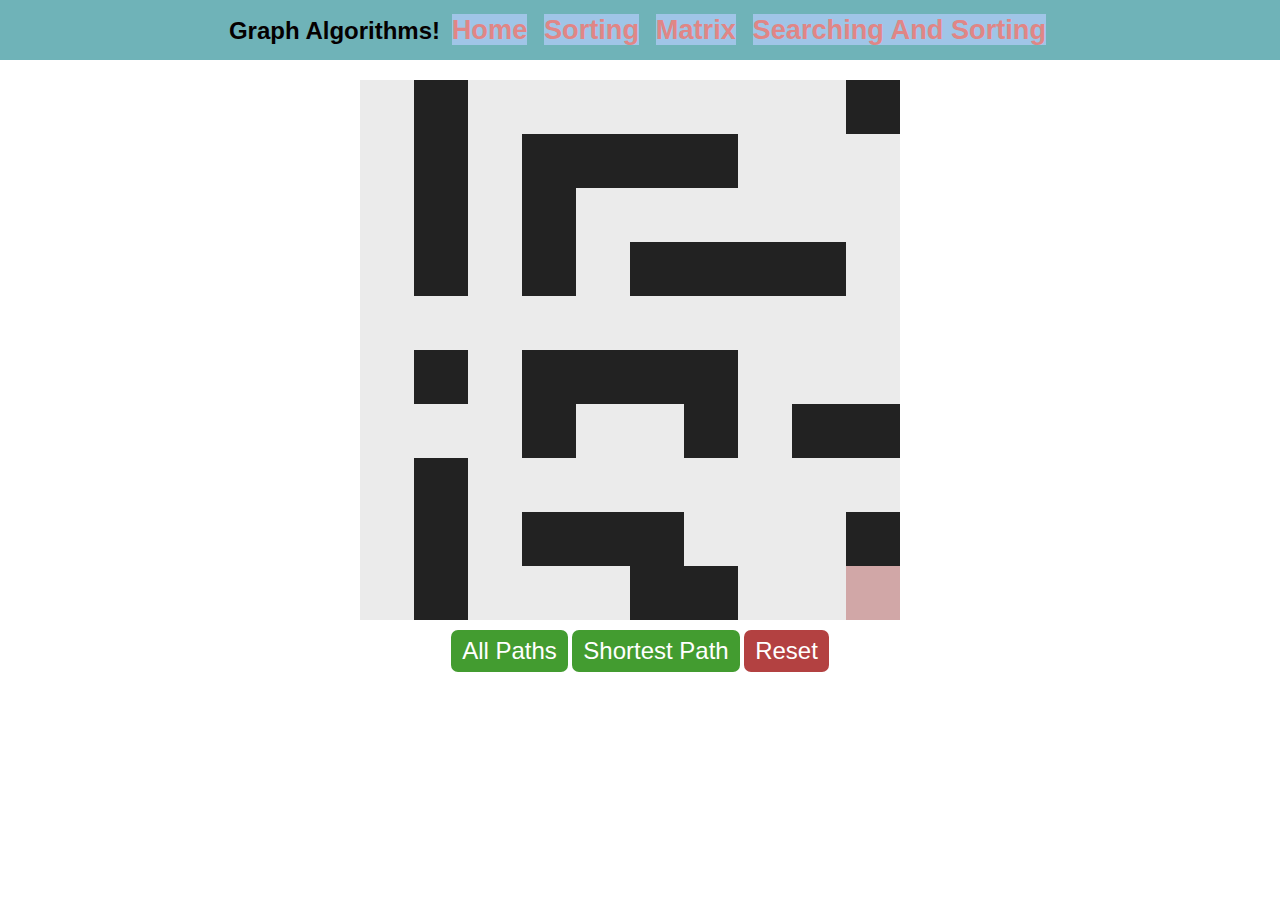
<file: index.html>
<!DOCTYPE html>
<html lang="en">
  <head>
    <meta charset="UTF-8" />
    <meta name="viewport" content="width=device-width, initial-scale=1.0" />
    <title>Maze Paths!</title>
    <link rel="stylesheet" href="maze.css" />
    <script src="maze.js" defer></script>
    <style>
      .sp{
  color: #051c3a;
  width:30px ;
  background-color: #a0c5e7;
}
    </style>
  </head>
  <body>
    <div id="header">
      <h2>Graph Algorithms!
        <span class="sp"><a href="home.html" >Home</a></span>
        <span class="sp"><a href="sort.html">Sorting</a></span>
        <span class="sp"><a href="matrix.html">Matrix</a></span>
        <span class="sp"><a href="searchandsort.html"> Searching And Sorting</a></span>
      </h2>
    </div>
    

    <div id="maze-body"></div>

    <div id="buttons">
      <button class="start-button" id="start-button" onclick="allPaths()">
        All Paths
      </button>
      <button class="start-button" id="short-button" onclick="shortestPath()">
        Shortest Path
      </button>
      <button class="stop-button" onClick="window.location.reload();">
        Reset
      </button>
    </div>
    <div id="path-display"></div>
    <div id="paths-list">
      <ul></ul>
    </div>
  </body>
</html>
</file>
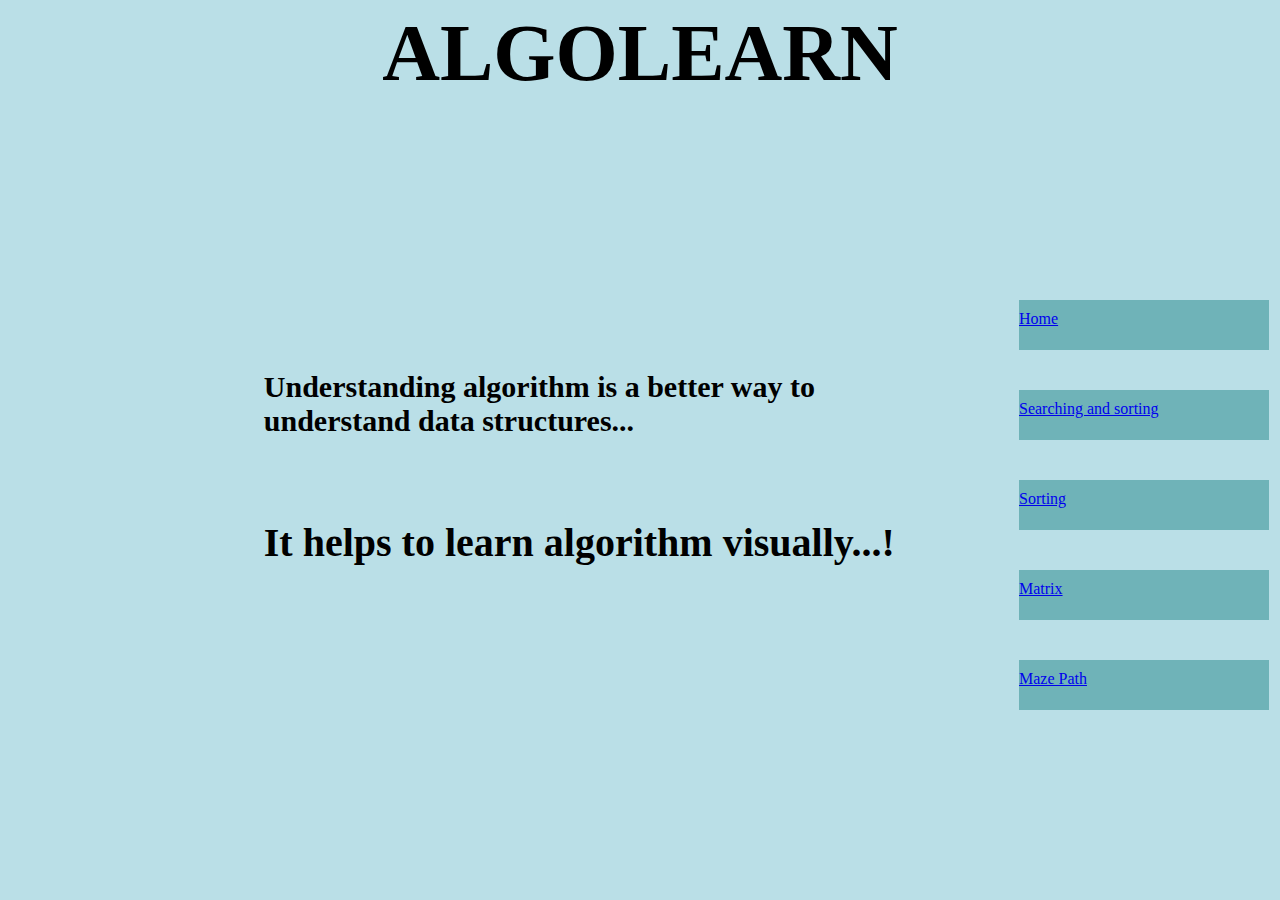
<file: home.html>
<html>
  <head>
      <title>algolearn</title>
      <style>
         #t1 { color: black;
            
            margin-top: 40px;
            height:40px;
            width: 250px;
            padding-top: 10px;
            background: #6FB3B8;
         }
         #t2 {
            margin-left: 20%;
            margin-top: 40px;
    
            padding-top: 10px;
        
         }
         t3{
            color: black;
            margin-top: 40px;
            height:40px;
            width: 250px;
            padding-top: 10px;
         }
         h1{
             font-size: 80;
         }
         h2{
             font-size: 40;
         }h3{
             font-size: 30;
         }
        
      </style>
   </head>
<body bgcolor="#BADFE7">
   <center><h1>ALGOLEARN</h1></center><br><br><br>


   <table id="t2">
       <tr > <td id="t3"> <h3>Understanding algorithm is a better way to understand data structures...
       </h3>
        <br>
              <h2>  It helps to learn algorithm visually...! </h2>
            </td>
        <td width="10%"></td>
       <td>  
        <span>
            <div id="t1">
                <a href="home.html" >Home</a>                    
            </div>  
            <div id="t1">
                <a href="searchandsort.html">Searching and sorting</a>
            </div> 
             <div id="t1">
                <a href="sort.html">Sorting</a>
            </div>  
            <div id="t1">
                <a href="matrix.html">Matrix</a>
            </div> 
             <div id="t1">
                <a href="./index.html"> Maze Path</a>
            </div>  
        </span>
       </td>
       </tr>
      


   </table>
    




</body>
</html>
</file>
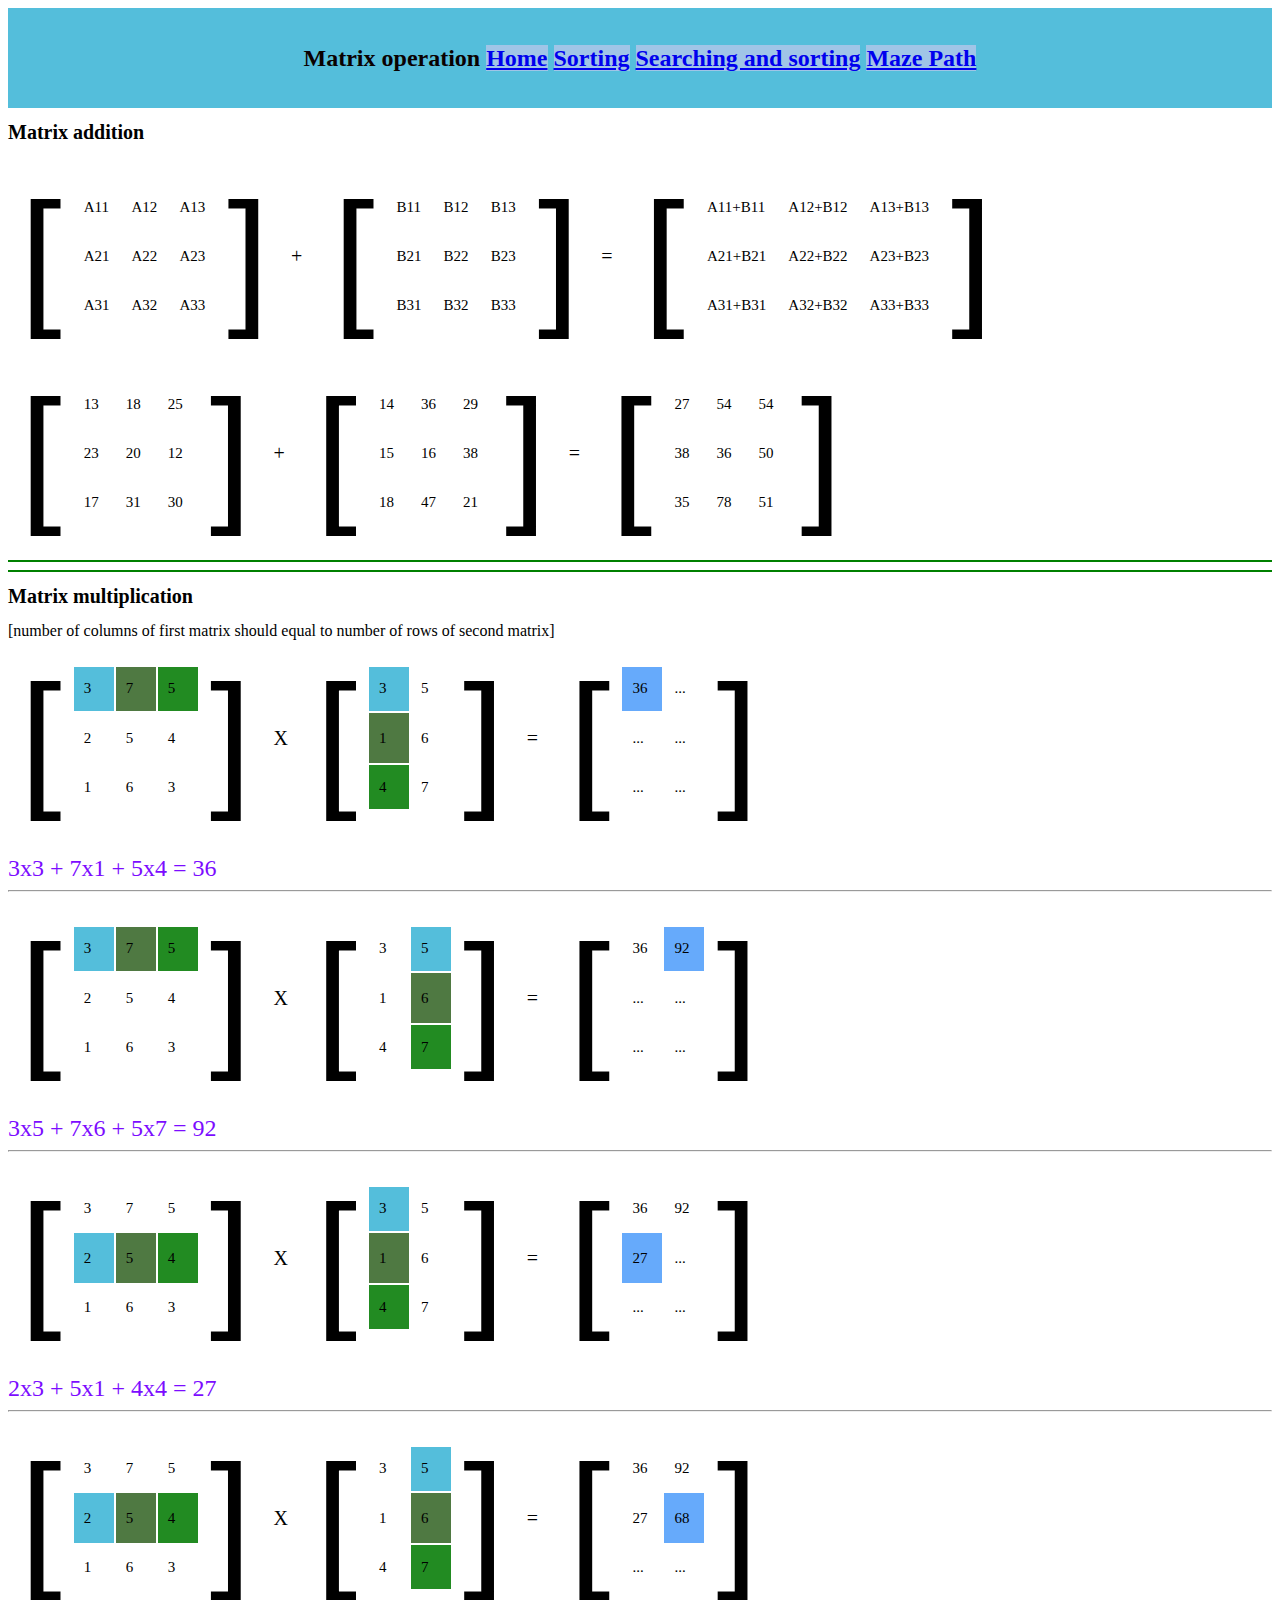
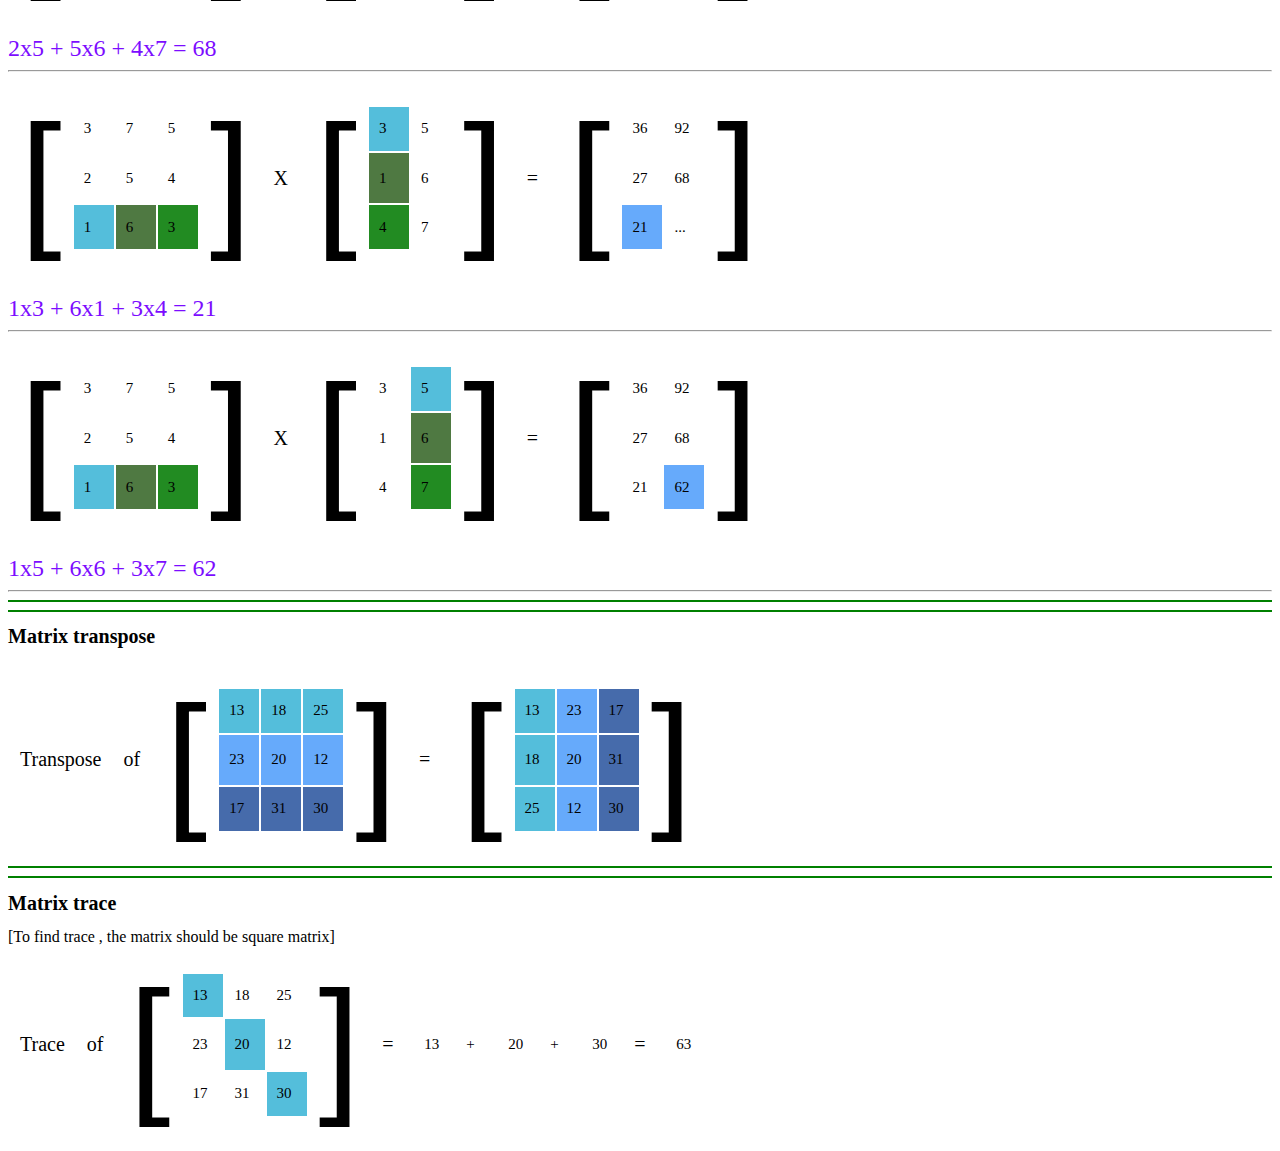
<file: matrix.html>
<html>
<head>
<style>
.sp{
        color: #051c3a;
         width:30px ;
         background-color: #a0c5e7;
          }

          #header {
  width: 100%;
  position: relative;
  top: 0;
  background-color: #54bedb;
  height: 100px;
  margin: 0;
  color: rgb(10, 1, 1);
  display: flex;
  justify-content: center;
  align-items: center;
}

td{
  padding: 10px;
  width: 20px;
}
#mig{
  font-size: 15;
}
#big{
  font-size: 20;
}
#lig{
  font-size: 150;
  font-family:'Lucida Sans', 'Lucida Sans Regular', 'Lucida Grande', 'Lucida Sans Unicode', Geneva, Verdana, sans-serif;
}
</style>
</head>
<body>

    <div id="header">
        <h2>Matrix operation
          <span class="sp"><a href="home.html" >Home</a></span>
          <span class="sp"><a href="sort.html">Sorting</a></span>
          <span class="sp"><a href="searchandsort.html">Searching and sorting</a></span>
        <span class="sp"> <a href="./index.html"> Maze Path</a>  </span>  </h2>
    </div>
<div>
  <h1 id="big">Matrix addition</h1>
  </div>
  <div>
    <table id="mig">
    <tr> <td rowspan="5" id="lig">[</td> <td></td>    <td></td>    <td></td>    <td rowspan="5" id="lig">]</td>      <td></td>    <td rowspan="5" id="lig">[</td> <td></td>  <td></td>    <td></td>  <td rowspan="5" id="lig">]</td>  <td></td>            <td rowspan="5" id="lig">[</td> <td></td>  <td></td> <td></td> <td rowspan="5" id="lig">]</td> </tr>
    <tr>  <td>A11</td>  <td>A12</td>  <td>A13</td>                                       <td></td>     <td>B11</td>  <td>B12</td>  <td>B13</td>  <td></td>          <td>A11+B11</td>  <td>A12+B12</td> <td>A13+B13</td>  </tr>
    <tr>  <td>A21</td>  <td>A22</td>  <td>A23</td>                                <td id="big">+</td> <td>B21</td>  <td>B22</td>  <td>B23</td>  <td id="big">=</td>  <td>A21+B21</td>  <td>A22+B22</td> <td>A23+B23</td>  </tr>
    <tr>  <td>A31</td>  <td>A32</td>  <td>A33</td>                                      <td></td>     <td>B31</td>  <td>B32</td>  <td>B33</td>  <td></td>            <td>A31+B31</td>  <td>A32+B32</td> <td>A33+B33</td>  </tr>
    <tr>  <td></td>    <td></td>    <td></td>                                          <td></td>   <td></td>    <td></td>    <td></td>    <td></td>             <td></td>  <td></td> <td></td>  </tr>
    </table>     
    </div>
  <div>
<table id="mig">
<tr> <td rowspan="5" id="lig">[</td> <td></td>    <td></td>    <td></td>    <td rowspan="5" id="lig">]</td>      <td></td>    <td rowspan="5" id="lig">[</td> <td></td>  <td></td>    <td></td>  <td rowspan="5" id="lig">]</td>  <td></td>            <td rowspan="5" id="lig">[</td> <td></td>  <td></td> <td></td> <td rowspan="5" id="lig">]</td> </tr>
<tr>  <td>13</td>  <td>18</td>  <td>25</td>                                       <td></td>     <td>14</td>  <td>36</td>  <td>29</td>  <td></td>          <td>27</td>  <td>54</td> <td>54</td>  </tr>
<tr>  <td>23</td>  <td>20</td>  <td>12</td>                                <td id="big">+</td> <td>15</td>  <td>16</td>  <td>38</td>  <td id="big">=</td>  <td>38</td>  <td>36</td> <td>50</td>  </tr>
<tr>  <td>17</td>  <td>31</td>  <td>30</td>                                      <td></td>     <td>18</td>  <td>47</td>  <td>21</td>  <td></td>            <td>35</td>  <td>78</td> <td>51</td>  </tr>
<tr>  <td></td>    <td></td>    <td></td>                                          <td></td>   <td></td>    <td></td>    <td></td>    <td></td>             <td></td>  <td></td> <td></td>  </tr>
</table>     
</div>
<hr color="green"><hr color="green">
<div>
<h1 id="big">Matrix multiplication</h1>
[number of columns of first matrix should equal to number of rows of second matrix]
</div>
<div>
  <table id="mig">
    <tr> <td rowspan="5" id="lig">[</td> <td></td>    <td></td>    <td></td>    <td rowspan="5" id="lig">]</td>      <td></td>    <td rowspan="5" id="lig">[</td> <td></td>   <td></td>  <td rowspan="5" id="lig">]</td>  <td></td>            <td rowspan="5" id="lig">[</td> <td></td>  <td></td> <td rowspan="5" id="lig">]</td> </tr>
    <tr>  <td bgcolor="#54bedb">3</td>  <td bgcolor="#4f7942">7</td>  <td bgcolor="#228b22">5</td>                                       <td></td>     <td bgcolor="#54bedb">3</td>  <td>5</td>    <td></td>          <td bgcolor="#66aafb">36</td>  <td>...</td>  </tr>
    <tr>  <td>2</td>  <td>5</td>  <td>4</td>                                <td id="big">X</td> <td bgcolor="#4f7942">1</td>  <td>6</td>   <td id="big">=</td>  <td>...</td>  <td>...</td> </tr>
    <tr>  <td>1</td>  <td>6</td>  <td>3</td>                                      <td></td>     <td bgcolor="#228b22">4</td>  <td>7</td>   <td></td>            <td>...</td>  <td>...</td>  </tr>
    <tr>  <td></td>    <td></td>    <td></td>                                          <td></td>   <td></td>       <td></td>    <td></td>             <td></td>  <td></td>   </tr>
    </table> 
</div>
<br>
<font color="#7c0cff" size="5">3x3 + 7x1 + 5x4 = 36</font>
<hr>


<div>
  <table id="mig">
    <tr> <td rowspan="5" id="lig">[</td> <td></td>    <td></td>    <td></td>    <td rowspan="5" id="lig">]</td>      <td></td>    <td rowspan="5" id="lig">[</td> <td></td>   <td></td>  <td rowspan="5" id="lig">]</td>  <td></td>            <td rowspan="5" id="lig">[</td> <td></td>  <td></td> <td rowspan="5" id="lig">]</td> </tr>
    <tr>  <td bgcolor="#54bedb">3</td>  <td bgcolor="#4f7942">7</td>  <td bgcolor="#228b22">5</td>                                       <td></td>     <td >3</td>  <td bgcolor="#54bedb">5</td>    <td></td>          <td>36</td>  <td bgcolor="#66aafb">92</td>  </tr>
    <tr>  <td>2</td>  <td>5</td>  <td>4</td>                                <td id="big">X</td> <td>1</td>  <td bgcolor="#4f7942">6</td>   <td id="big">=</td>  <td>...</td>  <td>...</td> </tr>
    <tr>  <td>1</td>  <td>6</td>  <td>3</td>                                      <td></td>     <td>4</td>  <td bgcolor="#228b22">7</td>   <td></td>            <td>...</td>  <td>...</td>  </tr>
    <tr>  <td></td>    <td></td>    <td></td>                                          <td></td>   <td></td>       <td></td>    <td></td>             <td></td>  <td></td>   </tr>
    </table> 
</div>
<br>
<font color="#7c0cff" size="5">3x5 + 7x6 + 5x7 = 92</font>
<hr>


<div>
  <table id="mig">
    <tr> <td rowspan="5" id="lig">[</td> <td></td>    <td></td>    <td></td>    <td rowspan="5" id="lig">]</td>      <td></td>    <td rowspan="5" id="lig">[</td> <td></td>   <td></td>  <td rowspan="5" id="lig">]</td>  <td></td>            <td rowspan="5" id="lig">[</td> <td></td>  <td></td> <td rowspan="5" id="lig">]</td> </tr>
    <tr>  <td>3</td>  <td>7</td>  <td>5</td>                                       <td></td>     <td bgcolor="#54bedb">3</td>  <td>5</td>    <td></td>          <td>36</td>  <td>92</td>  </tr>
    <tr>  <td bgcolor="#54bedb">2</td>  <td bgcolor="#4f7942">5</td>  <td  bgcolor="#228b22">4</td>                                <td id="big">X</td> <td bgcolor="#4f7942">1</td>  <td>6</td>   <td id="big">=</td>  <td bgcolor="#66aafb">27</td>  <td>...</td> </tr>
    <tr>  <td>1</td>  <td>6</td>  <td>3</td>                                      <td></td>     <td bgcolor="#228b22">4</td>  <td>7</td>   <td></td>            <td>...</td>  <td>...</td>  </tr>
    <tr>  <td></td>    <td></td>    <td></td>                                          <td></td>   <td></td>       <td></td>    <td></td>             <td></td>  <td></td>   </tr>
    </table> 
</div>
<br>
<font color="#7c0cff" size="5">2x3 + 5x1 + 4x4 = 27</font>
<hr>


<div>
  <table id="mig">
    <tr> <td rowspan="5" id="lig">[</td> <td></td>    <td></td>    <td></td>    <td rowspan="5" id="lig">]</td>      <td></td>    <td rowspan="5" id="lig">[</td> <td></td>   <td></td>  <td rowspan="5" id="lig">]</td>  <td></td>            <td rowspan="5" id="lig">[</td> <td></td>  <td></td> <td rowspan="5" id="lig">]</td> </tr>
    <tr>  <td>3</td>  <td>7</td>  <td>5</td>                                       <td></td>     <td>3</td>  <td bgcolor="#54bedb">5</td>    <td></td>          <td>36</td>  <td>92</td>  </tr>
    <tr>  <td bgcolor="#54bedb">2</td>  <td bgcolor="#4f7942">5</td>  <td  bgcolor="#228b22">4</td>                                <td id="big">X</td> <td>1</td>  <td bgcolor="#4f7942">6</td>   <td id="big">=</td>  <td>27</td>  <td  bgcolor="#66aafb">68</td> </tr>
    <tr>  <td>1</td>  <td>6</td>  <td>3</td>                                      <td></td>     <td>4</td>  <td bgcolor="#228b22">7</td>   <td></td>            <td>...</td>  <td>...</td>  </tr>
    <tr>  <td></td>    <td></td>    <td></td>                                          <td></td>   <td></td>       <td></td>    <td></td>             <td></td>  <td></td>   </tr>
    </table> 
</div>
<br>
<font color="#7c0cff" size="5">2x5 + 5x6 + 4x7 = 68</font>
<hr>


<div>
  <table id="mig">
    <tr> <td rowspan="5" id="lig">[</td> <td></td>    <td></td>    <td></td>    <td rowspan="5" id="lig">]</td>      <td></td>    <td rowspan="5" id="lig">[</td> <td></td>   <td></td>  <td rowspan="5" id="lig">]</td>  <td></td>            <td rowspan="5" id="lig">[</td> <td></td>  <td></td> <td rowspan="5" id="lig">]</td> </tr>
    <tr>  <td>3</td>  <td>7</td>  <td>5</td>                                       <td></td>     <td bgcolor="#54bedb">3</td>  <td>5</td>    <td></td>          <td>36</td>  <td>92</td>  </tr>
    <tr>  <td>2</td>  <td>5</td>  <td>4</td>                                <td id="big">X</td> <td bgcolor="#4f7942">1</td>  <td>6</td>   <td id="big">=</td>  <td>27</td>  <td>68</td> </tr>
    <tr>  <td  bgcolor="#54bedb">1</td>  <td  bgcolor="#4f7942">6</td>  <td  bgcolor="#228b22">3</td>                                      <td></td>     <td bgcolor="#228b22">4</td>  <td>7</td>   <td></td>            <td bgcolor="#66aafb">21</td>  <td>...</td>  </tr>
    <tr>  <td></td>    <td></td>    <td></td>                                          <td></td>   <td></td>       <td></td>    <td></td>             <td></td>  <td></td>   </tr>
    </table> 
</div>
<br>
<font color="#7c0cff" size="5">1x3 + 6x1 + 3x4 = 21</font>
<hr>
<div>
  <table id="mig">
    <tr> <td rowspan="5" id="lig">[</td> <td></td>    <td></td>    <td></td>    <td rowspan="5" id="lig">]</td>      <td></td>    <td rowspan="5" id="lig">[</td> <td></td>   <td></td>  <td rowspan="5" id="lig">]</td>  <td></td>            <td rowspan="5" id="lig">[</td> <td></td>  <td></td> <td rowspan="5" id="lig">]</td> </tr>
    <tr>  <td>3</td>  <td>7</td>  <td>5</td>                                       <td></td>     <td>3</td>  <td bgcolor="#54bedb">5</td>    <td></td>          <td>36</td>  <td>92</td>  </tr>
    <tr>  <td>2</td>  <td>5</td>  <td>4</td>                                <td id="big">X</td> <td>1</td>  <td bgcolor="#4f7942">6</td>   <td id="big">=</td>  <td>27</td>  <td>68</td> </tr>
    <tr>  <td bgcolor="#54bedb">1</td>  <td bgcolor="#4f7942">6</td>  <td  bgcolor="#228b22">3</td>                                      <td></td>     <td>4</td>  <td bgcolor="#228b22">7</td>   <td></td>            <td>21</td>  <td  bgcolor="#66aafb">62</td>  </tr>
    <tr>  <td></td>    <td></td>    <td></td>                                          <td></td>   <td></td>       <td></td>    <td></td>             <td></td>  <td></td>   </tr>
    </table> 
</div>
<br>
<font color="#7c0cff" size="5">1x5 + 6x6 + 3x7 = 62</font>
<hr>





<hr color="green"><hr color="green">
<div>
  <h1 id="big">Matrix transpose</h1>
  </div>
  <div>
    <table id="mig">
    <tr> <td></td> <td></td><td rowspan="5" id="lig">[</td> <td></td>    <td></td>    <td></td>    <td rowspan="5" id="lig">]</td> <td></td><td rowspan="5" id="lig">[</td> <td></td>    <td></td>    <td></td>  <td rowspan="5" id="lig">]</td>   </tr>
    <tr>  <td></td> <td></td><td bgcolor="#54bedb">13</td>  <td bgcolor="#54bedb">18</td>  <td bgcolor="#54bedb">25</td>                                    <td></td>     <td bgcolor="#54bedb">13</td>  <td bgcolor="#66aafb">23</td>  <td bgcolor="#466bab">17</td>  </tr>
    <tr>  <td id="big">Transpose</td> <td id="big">of</td> <td bgcolor="#66aafb">23</td>  <td bgcolor="#66aafb">20</td>  <td bgcolor="#66aafb">12</td>                                <td id="big">=</td> <td bgcolor="#54bedb">18</td>  <td bgcolor="#66aafb">20</td>  <td bgcolor="#466bab">31</td>   </tr>
    <tr>  <td></td> <td></td><td bgcolor="#466bab">17</td>  <td bgcolor="#466bab">31</td>  <td bgcolor="#466bab">30</td>                                      <td></td>     <td bgcolor="#54bedb">25</td>  <td bgcolor="#66aafb">12</td>  <td bgcolor="#466bab">30</td>   </tr>
    <tr> <td></td> <td></td> <td></td>    <td></td>    <td></td>                                          <td></td>   <td></td>    <td></td>    <td></td>    </tr>
    </table>     
    </div>
<hr color="green"><hr color="green">
<div>
<h1 id="big">Matrix trace</h1>
[To find trace , the matrix should be square matrix]
</div>
<div>
<table id="mig">
  <tr><td></td> <td></td><td rowspan="5" id="lig">[</td> <td></td>    <td></td>    <td></td>    <td rowspan="5" id="lig">] </td>      <td></td>  <td></td>  <td></td> <td></td> <td></td> <td></td> <td></td><td></td></tr>
  <tr> <td></td> <td></td><td bgcolor="#54bedb">13</td>  <td>18</td>  <td>25</td>                                                     <td></td>  <td></td> <td></td> <td></td><td></td> <td></td> <td></td><td></td> </tr>
  <tr> <td id="big">Trace</td> <td id="big">of</td><td>23</td>  <td bgcolor="#54bedb">20</td>  <td>12</td>                                           <td id="big">= </td> <td>13</td> <td>+</td> <td>20</td><td>+</td> <td>30</td> <td id="big">=</td><td>63</td> </tr>
  <tr> <td></td> <td></td><td>17</td>  <td>31</td>  <td bgcolor="#54bedb">30</td>                                                      <td></td> <td></td> <td></td> <td></td>  <td></td> <td></td> <td></td><td></td></tr>
  <tr> <td></td><td></td> <td></td>    <td></td>    <td></td>                                                                          <td></td> <td></td> <td></td> <td></td>  <td></td> <td></td> <td></td><td></td></tr>
  </table>  

</div>
</body>
</html>
</file>
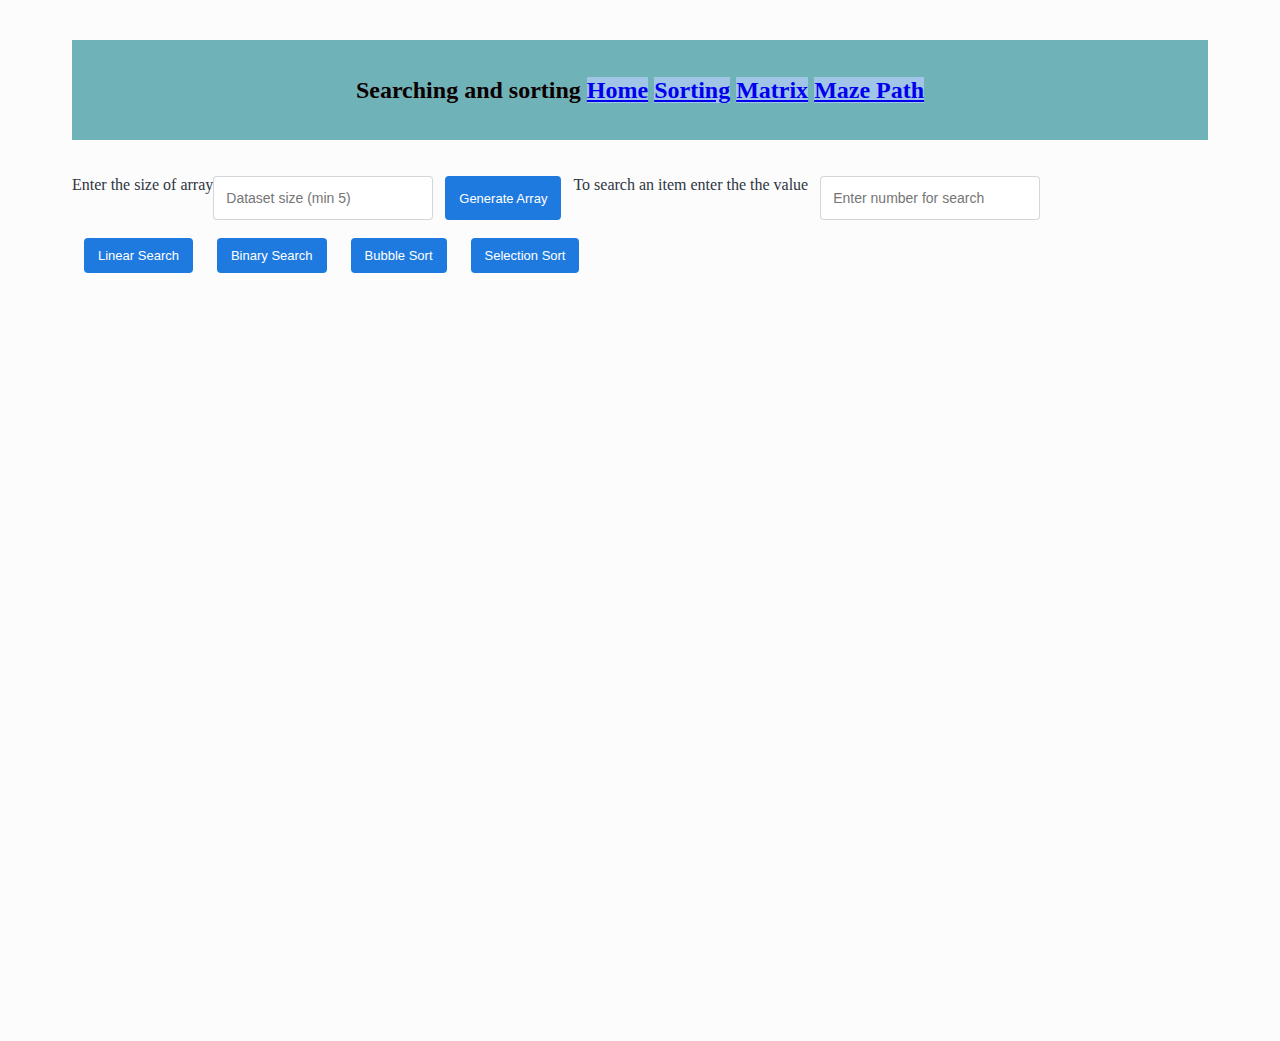
<file: searchandsort.html>
<!DOCTYPE html>
<html lang="en">
<head>
    <meta charset="UTF-8">
    <meta name="viewport" content="width=device-width, initial-scale=1.0">
    <title>Algorithm visualizer | Supratik Basu</title>
    <link rel="stylesheet" href="https://cdnjs.cloudflare.com/ajax/libs/font-awesome/4.7.0/css/font-awesome.min.css">
    <style>
        body {
            padding: 32px 64px;
            color: #2f363f;
            background-color: rgba(249,250,252, 0.5);;
        }
        .bar {
            width: 5px;
            display: inline-block;
            margin: 0 1px;
            background-color: blue;
            transition: height 100ms ease-in;
        }

        h1, h3 {
            font-family: 'Courier New', Courier, monospace;
        }

        h1 {
            margin-bottom: 1.5rem;
        }

        h3 {
            margin-bottom: 3rem;
        }

        .btn {
            background-color:#1f7ae0;
            border: 1px solid#1f7ae0;
            color:white;
            display: inline-block;
            white-space: nowrap;
            font-family: "Graphik Web Medium", sans-serif;
            font-size: 13px;
            text-align: center;
            -webkit-user-select: none;
            -moz-user-select: none;
            -ms-user-select: none;
            user-select: none;
            -webkit-border-radius: 4px;
            -moz-border-radius: 4px;
            border-radius: 4px;
            border: solid 1px transparent;
            cursor: pointer;
            padding: 9px 13px;
            margin: 0 12px;
            -webkit-box-sizing: border-box;
            -moz-box-sizing: border-box;
            box-sizing: border-box;
            outline: none;
            -webkit-transition: -webkit-transform 0.15s ease, -webkit-box-shadow 0.15s ease;
            transition: -webkit-transform 0.15s ease, -webkit-box-shadow 0.15s ease;
            -o-transition: box-shadow 0.15s ease, -o-transform 0.15s ease;
            -moz-transition: transform 0.15s ease, box-shadow 0.15s ease, -moz-transform 0.15s ease, -moz-box-shadow 0.15s ease;
            transition: transform 0.15s ease, box-shadow 0.15s ease;
            transition: transform 0.15s ease, box-shadow 0.15s ease, -webkit-transform 0.15s ease, -moz-transform 0.15s ease, -o-transform 0.15s ease, -webkit-box-shadow 0.15s ease, -moz-box-shadow 0.15s ease;
        }

        .btn:hover {
            -webkit-transform: translateY(-1px);
            -moz-transform: translateY(-1px);
            -ms-transform: translateY(-1px);
            -o-transform: translateY(-1px);
            transform: translateY(-1px);
            -webkit-box-shadow: 0 3px 10px 0 rgba(0, 0, 0, 0.07);
            -moz-box-shadow: 0 3px 10px 0 rgba(0, 0, 0, 0.07);
            box-shadow: 0 3px 10px 0 rgba(0, 0, 0, 0.07);
        }

        .btn:disabled {
            background-color:#1f7ae077;
        }

        .ipt {
            padding: 11px 16px;
            line-height: 1.3;
            width: 220px;
            font-size: 14px;
            -webkit-border-radius: 4px;
            -moz-border-radius: 4px;
            border-radius: 4px;
            padding: 12px;
            border: solid 1px rgba(83, 91, 98, 0.25);
            -webkit-box-sizing: border-box;
            -moz-box-sizing: border-box;
            box-sizing: border-box;
            outline: none;
            color:#2f363f;
            margin: 0 12px;
        }

        .ipt:first-child {
            margin: 0;
        }

        .controls {
            display: flex;
            justify-content: flex-start;
        }

        #lines-container {
            margin-top: 64px;
            min-height: 600px;
            padding: 32px;
        }

        /* CSS of toast reference: https://codepen.io/kipp0/pen/pPNrrj */
        #toast {
            visibility: hidden;
            max-width: 50px;
            height: 50px;
            /*margin-left: -125px;*/
            margin: auto;
            background-color: #333;
            color: #fff;
            text-align: center;
            border-radius: 2px;

            position: fixed;
            z-index: 1;
            left: 0;right:0;
            bottom: 30px;
            font-size: 16px;
            white-space: nowrap;
        }

        #toast #toast-img{
            width: 50px;
            height: 50px;
            
            float: left;
            
            padding-top: 16px;
            padding-bottom: 16px;
            
            box-sizing: border-box;

            
            background-color: #111;
            color: #fff;
        }

        #toast-img{
            display: flex;
            justify-content: center;
            align-items: center;
        }

        #toast #toast-desc{

            
            color: #fff;
        
            padding: 16px;
            
            overflow: hidden;
            white-space: nowrap;
        }
        .sp{
        color: #051c3a;
         width:30px ;
         background-color: #a0c5e7;
          }
          #header {
  width: 100%;
  position: relative;
  top: 0;
  background-color: #6FB3B8;
  height: 100px;
  margin: 0;
  color: rgb(12, 0, 0);
  display: flex;
  justify-content: center;
  align-items: center;
}
        #toast.show {
            visibility: visible;
            -webkit-animation: fadein 0.5s, expand 0.5s 0.5s,stay 3s 1s, shrink 0.5s 2s, fadeout 0.5s 2.5s;
            animation: fadein 0.5s, expand 0.5s 0.5s,stay 3s 1s, shrink 0.5s 4s, fadeout 0.5s 4.5s;
        }

        @-webkit-keyframes fadein {
            from {bottom: 0; opacity: 0;} 
            to {bottom: 30px; opacity: 1;}
        }

        @keyframes fadein {
            from {bottom: 0; opacity: 0;}
            to {bottom: 30px; opacity: 1;}
        }

        @-webkit-keyframes expand {
            from {min-width: 50px} 
            to {min-width: 350px}
        }

        @keyframes expand {
            from {min-width: 50px}
            to {min-width: 350px}
        }
        @-webkit-keyframes stay {
            from {min-width: 350px} 
            to {min-width: 350px}
        }

        @keyframes stay {
            from {min-width: 350px}
            to {min-width: 350px}
        }
        @-webkit-keyframes shrink {
            from {min-width: 350px;} 
            to {min-width: 50px;}
        }

        @keyframes shrink {
            from {min-width: 350px;} 
            to {min-width: 50px;}
        }

        @-webkit-keyframes fadeout {
            from {bottom: 30px; opacity: 1;} 
            to {bottom: 60px; opacity: 0;}
        }

        @keyframes fadeout {
            from {bottom: 30px; opacity: 1;}
            to {bottom: 60px; opacity: 0;}
        }

        /* ***************************** */


    </style>
</head>
<body>
    <div id="header">
        <h2>Searching and sorting 
          <span class="sp"><a href="home.html" >Home</a></span>
          <span class="sp"><a href="sort.html">Sorting</a></span>
          <span class="sp"><a href="matrix.html">Matrix</a></span>
        <span class="sp"> <a href="./index.html"> Maze Path</a>  </span>  </h2>
    </div>
    
    <br><br>

    <div class="controls">
        Enter the size of array
        <input type="number" id="dataset-size" class="ipt" placeholder="Dataset size (min 5)" onblur="handleDatasetSizeChange()"/>
        <button id="generate-array" class="btn" onclick="generateArray()">Generate Array</button>
        To search an item enter the the value
        <input type="number" id="search-number" class="ipt" placeholder="Enter number for search" onblur="handleSearchNumberChange()"/>
        
    </div>
  <br>
        <div class="controls">
        
        <button id="linear-search" class="btn" onclick="doLinearSearch()">Linear Search</button>
        <button id="binary-search" class="btn" onclick="doBinarySearch()">Binary Search</button>
        <button id="bubble-sort" class="btn" onclick="doBubbleSort()">Bubble Sort</button>
        <button id="selection-sort" class="btn" onclick="doSelectionSort()">Selection Sort</button>
    </div>

    <div id="lines-container">

    </div>

    <div id="toast">
        <div id="toast-img"><i id="toast-icon" class="fa fa-2x fa-check-circle" aria-hidden="true" style="color: #d0f0c0;"></i></div>
        <div id="toast-desc"></div>
    </div>

    <script>
        // constants
        const BG_COLOR = 'blue'
        const COMPARE_COLOR = 'yellow'
        const FOUND_COLOR = 'green'
        const SELECT_COLOR = 'red'


        // utils
        function getRandomNumber(min, max) {
            return Math.floor(Math.random() * (max - min + 1)) + min
        }

        function sleep(ms) {
            return new Promise(resolve => setTimeout(resolve, ms));
        }

    </script>

    <script>
        // Algorithms for animations

        function getLinearSearchAnimations(searchNumber, array) {
            let animationArr = []
            for (let i = 0; i < array.length; ++i) {
                if (searchNumber === array[i]) {
                    animationArr.push({
                        pos: i,
                        found: true,
                    })

                    return animationArr
                } else {
                    animationArr.push({
                        pos: i,
                    })
                }
            }
            animationArr.push({
                pos: array.length - 1,
                found: false
            })

            return animationArr
        }

        function getBinarySearchAnimations(searchNumber, sortedArray) {
            let animationArr =  []

            let lowIndex = 0
            let highIndex = sortedArray.length - 1
            let midIndex
            animationArr.push({
                lowIndex,
                highIndex,
                status: 'compare',
            })
            while (lowIndex <= highIndex) {
                midIndex = Math.floor((lowIndex + highIndex) / 2)
                animationArr.push({
                    midIndex,
                    status: 'select'
                })
                if (sortedArray[midIndex] == searchNumber) {
                    animationArr.push({
                        midIndex,
                        status: 'found'
                    })
                    return animationArr
                } else if (sortedArray[midIndex] < searchNumber) {
                    lowIndex = midIndex + 1
                    animationArr.push({
                        lowIndex,
                        highIndex,
                        status: 'compare',
                    })
                } else {
                    highIndex = midIndex - 1
                    animationArr.push({
                        lowIndex,
                        highIndex,
                        status: 'compare',
                    })
                }
            }
            animationArr.push({
                lowIndex,
                midIndex,
                highIndex,
                status: 'not-found',
            })
            return animationArr;
        }

        function getBubbleSortAnimations(inputArr) {
            let animationArr = []
            let len = inputArr.length;
            let swapped;
            do {
                swapped = false;
                for (let i = 0; i < len - 1; i++) {
                    animationArr.push({
                        posI: i,
                        posJ: i + 1,
                        status: 'compare',
                    })
                    if (inputArr[i] > inputArr[i + 1]) {
                        animationArr.push({
                            posI: i,
                            posJ: i + 1,
                            status: 'swap',
                        })  
                        let tmp = inputArr[i];
                        inputArr[i] = inputArr[i + 1];
                        inputArr[i + 1] = tmp;
                        swapped = true;
                    }
                }
            } while (swapped);
            return animationArr;
        }

        function getSelectionSortAnimations(inputArr) {
            let animationArr = []
            let len = inputArr.length;
            for (let i = 0; i < len; i++) {
                let min = i
                animationArr.push({
                    min: i,
                    status: 'select-min',
                })
                for (let j = i + 1; j < len; j++) {
                    animationArr.push({
                        min,
                        j,
                        status: 'compare'
                    })
                    if (inputArr[min] > inputArr[j]) {
                        animationArr.push({
                            min: j,
                            status: 'select-min',
                        })
                        min = j
                    }
                }

                if (min !== i) {
                    animationArr.push({
                        min,
                        i,
                        status: 'swap'
                    })
                    let tmp = inputArr[i]
                    inputArr[i] = inputArr[min]
                    inputArr[min] = tmp
                }
            }
            return animationArr
        }

    </script>

    <script>
        // Project utitlity functions

        function setInactiveInteractions(active) {
            document.getElementById('dataset-size').disabled = active
            document.getElementById('search-number').disabled = active
            document.getElementById('generate-array').disabled = active
            document.getElementById('linear-search').disabled = active
            document.getElementById('binary-search').disabled = active
            document.getElementById('bubble-sort').disabled = active
            document.getElementById('selection-sort').disabled = active
        }

        function enableInteractions() {
            setInactiveInteractions(false)
        }

        function disableInteractions() {
            setInactiveInteractions(true)
        }

        function toast(type, desc) {
            let toast = document.getElementById("toast")
            let toastDesc = document.getElementById("toast-desc")
            let toastIcon = document.getElementById("toast-icon")
            
            toast.className = "show";
            toastDesc.innerText = desc
            toastIcon.className = type === 'success' ? 'fa fa-2x fa-check-circle' : 'fa fa-2x fa-exclamation-circle'
            toastIcon.style.color = type === 'success' ? '#d0f0c0' : '#e32636'

            setTimeout(() => { toast.className = toast.className.replace("show", ""); }, 5000);
        }
    </script>

    <script>
        let datasetSize, searchNumber, array = [];

        function handleDatasetSizeChange() {

            datasetSize = Number(document.getElementById('dataset-size').value)
            if (!datasetSize || datasetSize < 5) {
                toast('fail', 'Dataset size must be minimum 5')
                document.getElementById('dataset-size').focus()
                datasetSize = null
                return
            }
        }

        function handleSearchNumberChange() {
            searchNumber = Number(document.getElementById('search-number').value) >= 5 ? Number(document.getElementById('search-number').value) : 5
            document.getElementById('search-number').value = searchNumber
        }

        function generateArray() {
            if (!datasetSize || datasetSize < 5) {
                toast('fail', 'Input dataset size must be minimum 5')
                document.getElementById('dataset-size').focus()
                return
            }
            let lineContainerElement = document.getElementById('lines-container')

            // Remove Present Children
            let child = lineContainerElement.lastElementChild;  
            while (child) { 
                lineContainerElement.removeChild(child); 
                child = lineContainerElement.lastElementChild; 
            }
            array = []

            // Add new Children
            for (let i = 0; i < datasetSize; ++i) {
                let randomNumber = getRandomNumber(5, 500)
                array.push(randomNumber)

                let lineElement = document.createElement('div')
                lineElement.className = "bar"
                lineElement.style.height = randomNumber + 'px'
                lineContainerElement.appendChild(lineElement)
            }
        }

        async function doLinearSearch() {
            if (!searchNumber) {
                toast('fail', 'Enter search number >= 5!')
                document.getElementById('search-number').focus()
                return
            }

            if (!array.length) {
                toast('fail', 'Generate Array')
                document.getElementById('generate-array').focus()
                return
            }

            disableInteractions()

            let animationArr = getLinearSearchAnimations(searchNumber, [...array])
            let lineContainerChildElements = Array.from(document.getElementById('lines-container').children)
            let previous
            for (let i = 0; i < animationArr.length; ++i) {
                let animation = animationArr[i]
                await sleep(100)
                
                if (Number.isInteger(previous)) {
                    lineContainerChildElements[previous].style.backgroundColor = BG_COLOR
                }

                if (animation.found === true) {
                    lineContainerChildElements[animation.pos].style.backgroundColor = FOUND_COLOR
                    toast('success', 'Found on position: ' + animation.pos)
                    break
                } else if (animation.found === false) {
                    lineContainerChildElements[animation.pos].style.backgroundColor = BG_COLOR
                    toast('fail', 'Not found')
                    enableInteractions()
                    break
                } else {
                    lineContainerChildElements[animation.pos].style.backgroundColor = SELECT_COLOR
                    previous = animation.pos
                }
            }

            enableInteractions()
        }

        async function doBinarySearch() {
            if (!searchNumber) {
                toast('fail', 'Enter search number!')
                document.getElementById('search-number').focus()
                return
            }

            if (!array.length) {
                toast('fail', 'Generate Array!')
                document.getElementById('generate-array').focus()
                return
            }

            disableInteractions()

            let lineContainerChildElements = Array.from(document.getElementById('lines-container').children).slice()
            
            // Sort array and dom elements before performing binary search
            array.sort((a, b) => a - b)
            lineContainerChildElements.sort((a, b) => parseInt(a.style.height) - parseInt(b.style.height))

            let lineContainerElement = document.getElementById('lines-container')

            // Remove Present Children
            let child = lineContainerElement.lastElementChild;
            while (child) { 
                lineContainerElement.removeChild(child); 
                child = lineContainerElement.lastElementChild; 
            }

            // Append the sorted childs
            for (let i = 0; i < array.length; ++i) {
                let lineElement = document.createElement('div')
                lineElement.className = "bar"
                lineElement.style.height = array[i] + 'px'
                lineContainerElement.appendChild(lineElement)
            }

            await sleep(1000)

            let animationArr = getBinarySearchAnimations(searchNumber, array)
            let previous
            lineContainerChildElements = Array.from(document.getElementById('lines-container').children)

            for (let i = 0; i < animationArr.length; ++i) {
                const animation = animationArr[i]
                await sleep(300)
                if (previous) {
                    if (previous.status === 'compare') {
                        lineContainerChildElements[previous.lowIndex].style.backgroundColor = BG_COLOR
                        previous.highIndex >= 0 && (lineContainerChildElements[previous.highIndex].style.backgroundColor = BG_COLOR)
                    } else {
                        lineContainerChildElements[previous.midIndex].style.backgroundColor = BG_COLOR
                    }
                }

                if (animation.status === 'found') {
                    lineContainerChildElements[animation.midIndex].style.backgroundColor = FOUND_COLOR
                    toast('success', 'Found at index: ' + animation.midIndex)
                    break
                } else if (animation.status === 'not-found') {
                    lineContainerChildElements[animation.lowIndex].style.backgroundColor = BG_COLOR
                    lineContainerChildElements[animation.midIndex].style.backgroundColor = BG_COLOR
                    animation.highIndex >= 0 && (lineContainerChildElements[animation.highIndex].style.backgroundColor = BG_COLOR)
                    toast('fail', 'Not Found')
                    break
                } else if (animation.status === 'compare') {
                    lineContainerChildElements[animation.lowIndex].style.backgroundColor = COMPARE_COLOR
                    animation.highIndex >= 0 && (lineContainerChildElements[animation.highIndex].style.backgroundColor = COMPARE_COLOR)
                    await sleep(300)
                } else {
                    lineContainerChildElements[animation.midIndex].style.backgroundColor = SELECT_COLOR
                }

                previous = animation
            }

            enableInteractions()
        }
    
        async function doBubbleSort() {
            if (!array.length) {
                toast('fail', 'Generate Array!')
                document.getElementById('generate-array').focus()
                return
            }

            disableInteractions()

            let lineContainerChildElements = Array.from(document.getElementById('lines-container').children)
            let animationArr = getBubbleSortAnimations(array)
            let previous

            for (let i = 0; i < animationArr.length; ++i) {
                await sleep(300)
                if (previous) {
                    lineContainerChildElements[previous.posI].style.backgroundColor = BG_COLOR
                    lineContainerChildElements[previous.posJ].style.backgroundColor = BG_COLOR
                }
                const animation = animationArr[i]

                if (animation.status === 'compare') {
                    lineContainerChildElements[animation.posI].style.backgroundColor = COMPARE_COLOR
                    lineContainerChildElements[animation.posJ].style.backgroundColor = COMPARE_COLOR
                } else {
                    lineContainerChildElements[animation.posI].style.backgroundColor = SELECT_COLOR
                    lineContainerChildElements[animation.posJ].style.backgroundColor = SELECT_COLOR
                    await sleep(300)
                    const tempHeight = lineContainerChildElements[animation.posI].style.height
                    lineContainerChildElements[animation.posI].style.height = lineContainerChildElements[animation.posJ].style.height
                    lineContainerChildElements[animation.posJ].style.height = tempHeight
                }

                previous = animation
            }

            if (previous) {
                lineContainerChildElements[previous.posI].style.backgroundColor = BG_COLOR
                lineContainerChildElements[previous.posJ].style.backgroundColor = BG_COLOR
            }

            enableInteractions()
            toast('success', 'Finshed sorting!')
        }

        async function doSelectionSort() {
            if (!array.length) {
                toast('fail', 'Generate Array!')
                document.getElementById('generate-array').focus()
                return
            }

            disableInteractions()

            let lineContainerChildElements = Array.from(document.getElementById('lines-container').children)
            let animationArr = getSelectionSortAnimations(array)
            let previous

            for (let i = 0; i < animationArr.length; ++i) {
                await sleep(300)
                if (previous) {
                    Number.isInteger(previous.min) && (lineContainerChildElements[previous.min].style.backgroundColor = BG_COLOR)
                    Number.isInteger(previous.j) && (lineContainerChildElements[previous.j].style.backgroundColor = BG_COLOR)
                    Number.isInteger(previous.i) && (lineContainerChildElements[previous.i].style.backgroundColor = BG_COLOR)
                }
                const animation = animationArr[i]

                if (animation.status === 'compare') {
                    lineContainerChildElements[animation.min].style.backgroundColor = COMPARE_COLOR
                    lineContainerChildElements[animation.j].style.backgroundColor = COMPARE_COLOR
                } else if (animation.status === 'swap') {
                    lineContainerChildElements[animation.min].style.backgroundColor = SELECT_COLOR
                    lineContainerChildElements[animation.i].style.backgroundColor = SELECT_COLOR
                    await sleep(300)
                    const tempHeight = lineContainerChildElements[animation.min].style.height
                    lineContainerChildElements[animation.min].style.height = lineContainerChildElements[animation.i].style.height
                    lineContainerChildElements[animation.i].style.height = tempHeight
                } else {
                    lineContainerChildElements[animation.min].style.backgroundColor = FOUND_COLOR
                }

                previous = animation
            }

            if (previous) {
                Number.isInteger(previous.min) && (lineContainerChildElements[previous.min].style.backgroundColor = BG_COLOR)
                Number.isInteger(previous.j) && (lineContainerChildElements[previous.j].style.backgroundColor = BG_COLOR)
                Number.isInteger(previous.i) && (lineContainerChildElements[previous.i].style.backgroundColor = BG_COLOR)
            }

            enableInteractions()
            toast('success', 'Finshed sorting!')
        }

    </script>
</body>
</html>
</file>
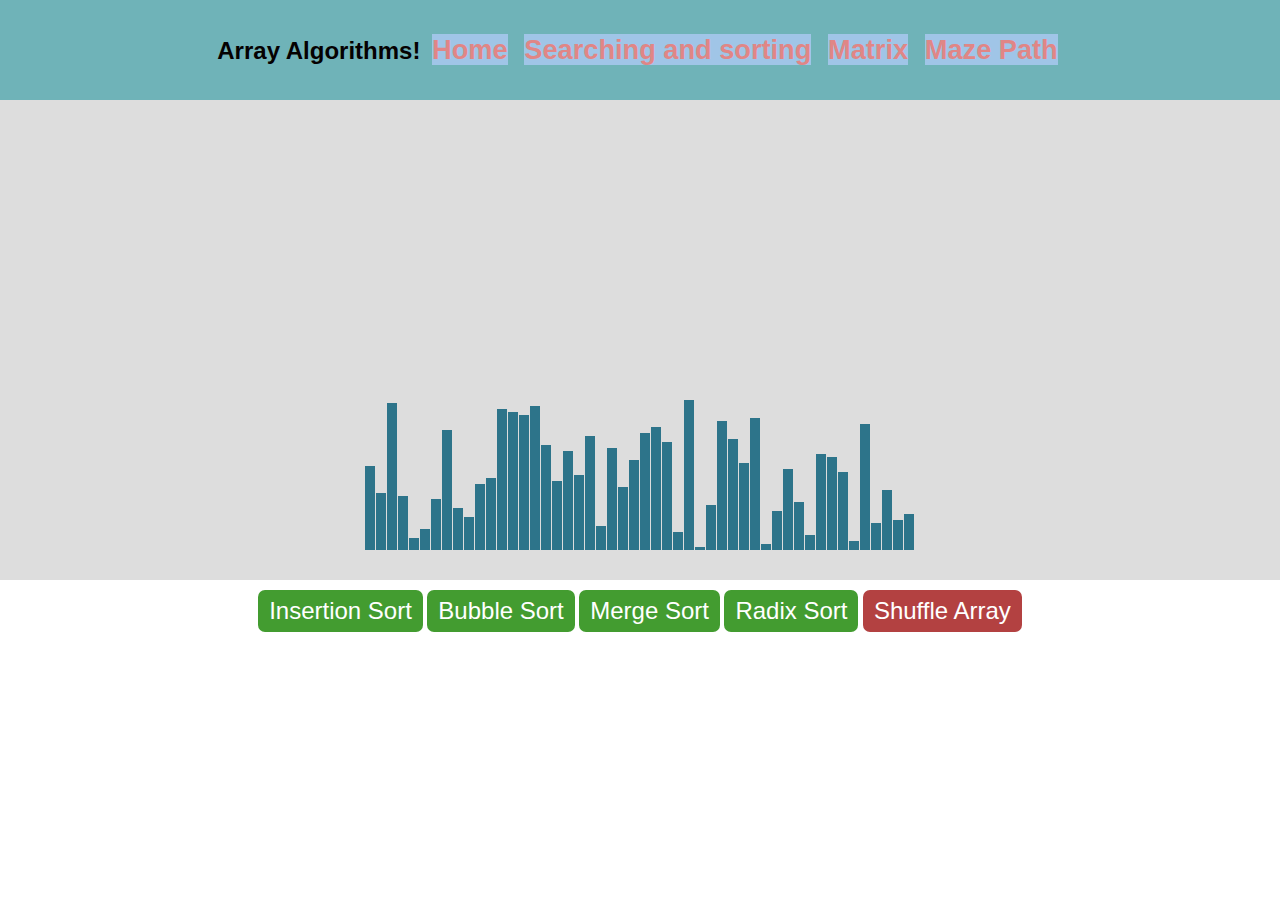
<file: sort.html>
<!DOCTYPE html>
<html lang="en">
  <head>
    <meta charset="utf-8">
    <meta http-equiv="X-UA-Compatible" content="IE=edge">
    <title>Sorting!</title>
    <meta name="viewport" content="width=device-width, initial-scale=1">
    <link rel="stylesheet" href="sort.css">
  </head>
  <body>
    <div id="header">
        <h2>Array Algorithms! 
          <span class="sp"><a href="home.html" >Home</a></span>
          <span class="sp"><a href="searchandsort.html">Searching and sorting</a></span>
          <span class="sp"><a href="matrix.html">Matrix</a></span>
        <span class="sp"> <a href="./index.html"> Maze Path</a>  </span>  </h2>
    </div>
    
    <div id="sorting-panel">
        <div id="sort-container">
        </div>
    </div>
    <div id="bottom-panel">
      <span>
        <div class="buttons">
          <button class="" onclick="insertionSort();">Insertion Sort</button>
          <button class="" onclick="bubbleSort();">Bubble Sort</button>
           
            <button class="" onclick="mergeSort();">Merge Sort</button>
            <button class="" onclick="radixSort();">Radix Sort</button>

            <button class="shuffle-button" id="shuffle" onclick="shuffle();">Shuffle Array</button>
        </div>
      </span>
    </div>
    <script src="sort.js" async defer></script>
  </body>
</html>
</file>
<file: maze.css>
body {
  font-family: "Segoe UI", Tahoma, Geneva, Verdana, sans-serif;
  margin: 0;
  padding: 0;
}

#header {
  width: 100%;
  position: relative;
  top: 0;
  background-color: #6FB3B8;
  height: 60px;
  margin: 0;
  color: rgb(5, 0, 0);
  display: flex;
  justify-content: center;
  align-items: center;
  margin-bottom: 20px;
}

#header span {
  margin: auto 5px;
  font-size: 1.7rem;
}

#header span a {
  text-decoration: none;
  color: rgb(224, 134, 134);
}

#header span a:hover {
  text-decoration: underline;
  color: rgb(224, 49, 49);
}

#maze-body {
  display: flex;
  flex-wrap: wrap;
  align-content: center;
  margin: auto;
}

#path-display {
  padding: 20px;
  font-size: 2rem;
  text-align: center;
}

.square {
  height: 50px;
  width: 50px;
  background-color: rgb(235, 235, 235);
  border: 2px solid rgba(255, 255, 255, 0);
}

.obstacle {
  background-color: rgb(34, 34, 34);
}

#buttons {
  margin: 10px auto;
  align-content: center;
  /* margin: auto; */
  text-align: center;
}

button {
  border-radius: 7px;
  color: white;
  font-size: 1.5rem;
  padding: 6px 10px;
  border: 1px solid rgba(255, 255, 255, 0);
  /* box-shadow: 5px 5px 5px rgb(190, 190, 190); */
  /* background-color: rgb(40, 69, 78); */
  color: rgb(255, 255, 255);
  transition: 0.3s;
  align-content: center;
  margin: auto;
}
.start-button {
  background-color: rgba(47, 146, 27, 0.904);
  color: white;
}
.start-button:hover {
  background-color: rgb(21, 63, 13);
  cursor: pointer;
}
.running-button:hover {
  background-color: rgb(12, 32, 8);
  cursor: not-allowed;
}
.stop-button {
  background-color: rgb(179, 65, 65);
  color: white;
}
.stop-button:hover {
  background-color: rgb(97, 35, 35);
  cursor: pointer;
}

button:disabled {
  cursor: not-allowed;
}

.last-square {
  background-color: rgba(129, 15, 15, 0.37);
}

.visited-square {
  background-color: rgb(63, 150, 177);
}

.bfs-path-square {
  background-color: rgb(131, 43, 54);
}

.found-path {
  background-color: rgb(129, 15, 15);
}

#paths-list {
  font-size: 1.5rem;
  text-align: center;
}

#path-list ul {
  list-style-type: none;
}
</file>
<file: sort.css>
body {
  font-family: "Segoe UI", Tahoma, Geneva, Verdana, sans-serif;
  padding: 0;
  margin: 0;
}

#header {
  width: 100%;
  position: relative;
  top: 0;
  background-color: #6FB3B8;
  height: 100px;
  margin: 0;
  color: rgb(5, 1, 1);
  display: flex;
  justify-content: center;
  align-items: center;
}

#header span {
  margin: auto 5px;
  font-size: 1.7rem;
}

#header span a {
  text-decoration: none;
  color: rgb(224, 134, 134);
}

#header span a:hover {
  text-decoration: underline;
  color: rgb(224, 49, 49);
}

#sorting-panel {
  width: 100%;
  background-color: #dddddd;
  padding: 30px;
  justify-content: center !important;
  display: flex !important;
  padding: 30px 0;
}
.sp{
  color: #051c3a;
  width:30px ;
  background-color: #a0c5e7;
}
#sort-container {
  height: 420px;
  width: auto;
  display: flex;
  align-items: flex-end;
}

.bars {
  width: 10px;
  margin-right: 1px;
  background-color: #2d748a;
}

#label {
  color: white;
}

#list {
  height: 50px;
}

.buttons {
  margin: 10px auto;
  align-content: center;
  /* margin: auto; */
  text-align: center;
}

button {
  border-radius: 7px;
  color: white;
  font-size: 1.5rem;
  padding: 6px 10px;
  border: 1px solid rgba(255, 255, 255, 0);
  /* box-shadow: 5px 5px 5px rgb(190, 190, 190); */
  /* background-color: rgb(40, 69, 78); */
  color: rgb(255, 255, 255);
  transition: 0.3s;
  align-content: center;
  margin: auto;
  background-color: rgba(47, 146, 27, 0.904);
  color: white;
}

button:hover {
  background-color: rgb(21, 63, 13);
  cursor: pointer;
}

.shuffle-button {
  background-color: rgb(179, 65, 65);
  color: white;
}
.shuffle-button:hover {
  background-color: rgb(97, 35, 35);
  cursor: pointer;
}

@media screen and (max-width: 700px) {
  .bar {
    width: 3.5px;
  }
}

@media screen and (max-width: 500px) {
  .bar {
    width: 2.5px;
  }
}
</file>
